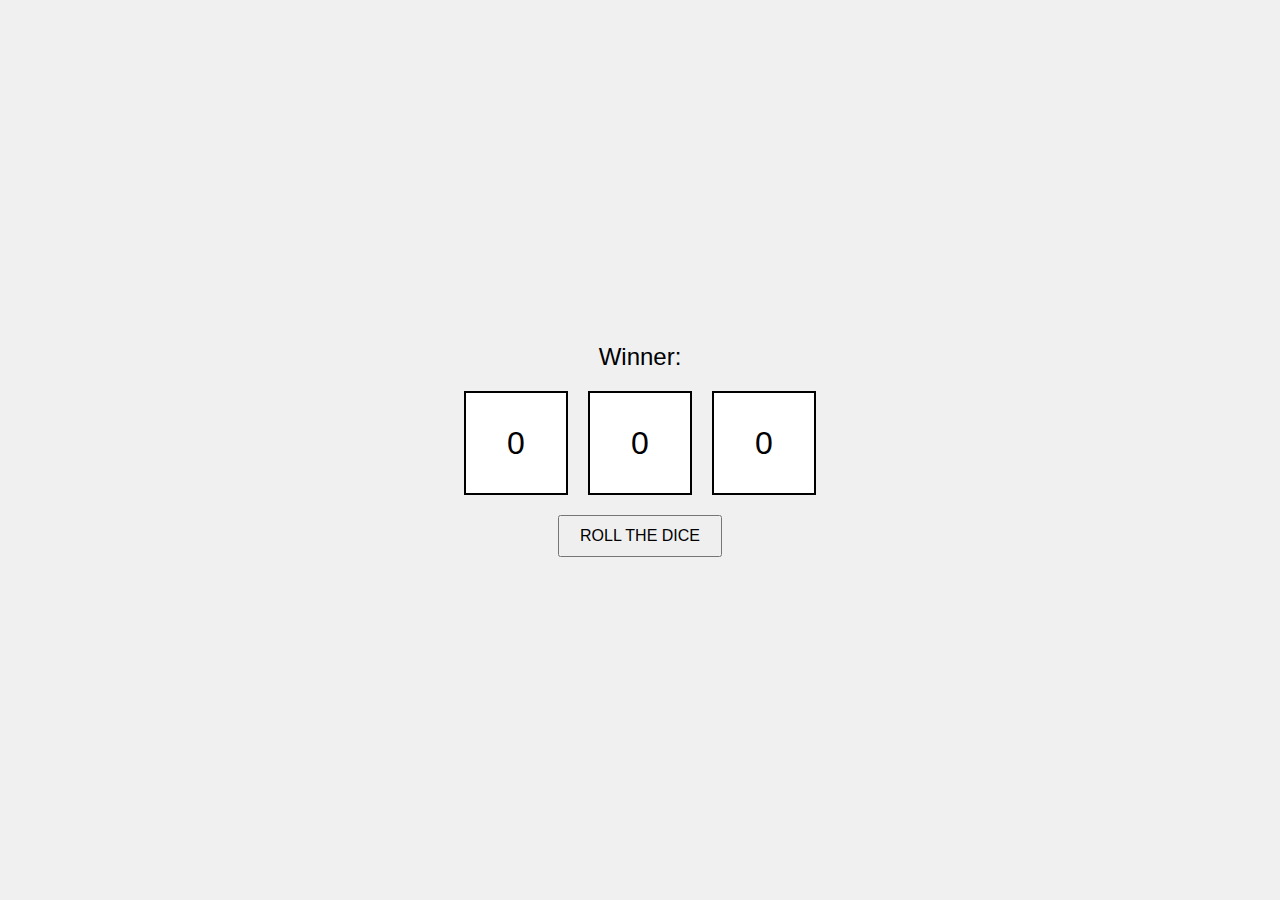
<file: AJ Day 1/Problem 1/index.html>
<!DOCTYPE html>
<html lang="en">
<head>
    <meta charset="UTF-8">
    <meta name="viewport" content="width=device-width, initial-scale=1.0">
    <title>Roll the Dice</title>
    <link rel="stylesheet" href="style.css">
</head>
<body>
    <div id="winner">Winner: </div>
    <div id="dice-container">
        <div id="member-1" class="dice">0</div>
        <div id="member-2" class="dice">0</div>
        <div id="member-3" class="dice">0</div>
    </div>
    <button id="roll">ROLL THE DICE</button>
    <script src="script.js"></script>
</body>
</html>
</file>
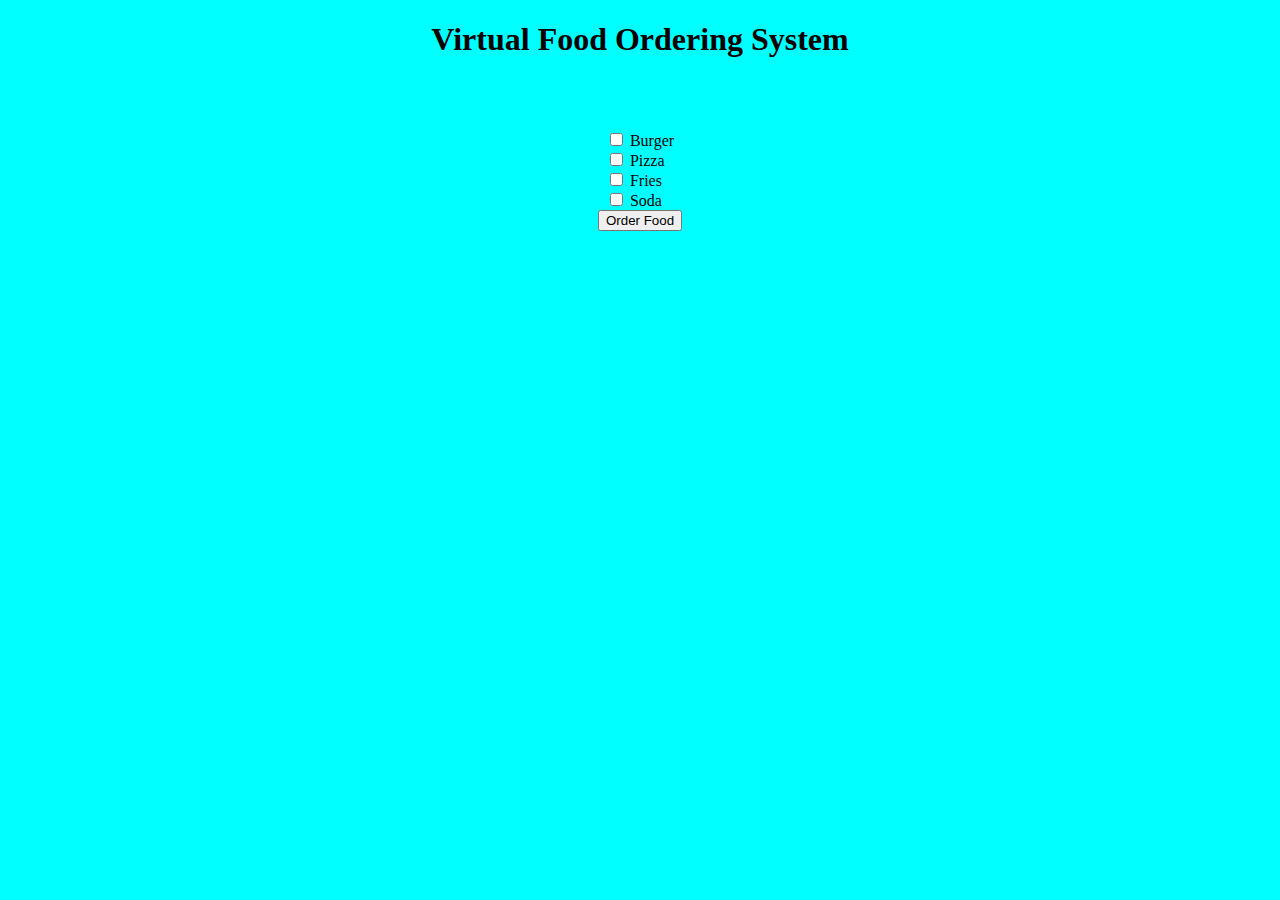
<file: AJ Day5 Promises/Problem 1/index.html>
<!DOCTYPE html>
<html lang="en">
<head>
    <meta charset="UTF-8">
    <meta name="viewport" content="width=device-width, initial-scale=1.0">
    <title>Virtual Food Ordering System</title>
    <link rel="stylesheet" href="style.css">
</head>
<body>
    <div class="order-info" id="order-info"></div>
    <h1>Virtual Food Ordering System</h1>
    <div class="food-menu">
        <label><input type="checkbox" name="food" value="burger" data-image="https://th.bing.com/th/id/OIP.ydNry8zoLz4BzraMRDhvXwHaF-?w=251&h=202&c=7&r=0&o=5&dpr=1.3&pid=1.7"> Burger</label><br>
        <label><input type="checkbox" name="food" value="pizza" data-image="https://th.bing.com/th/id/OIP.XzUnt5Afjbz_9Bmkng2IMQHaEK?w=305&h=180&c=7&r=0&o=5&dpr=1.3&pid=1.7"> Pizza</label><br>
        <label><input type="checkbox" name="food" value="fries" data-image="https://th.bing.com/th/id/OIP.GqUvr8wmgKYa7LL8YpnGMAAAAA?rs=1&pid=ImgDetMain"> Fries</label><br>
        <label><input type="checkbox" name="food" value="soda" data-image="https://th.bing.com/th/id/OIP.m407uzBglOolPPMZ_xyVQAAAAA?rs=1&pid=ImgDetMain"> Soda</label><br>
    </div>
    <button id="order-button">Order Food</button>
    <div class="orders"></div>

    <div class="image"></div>

    <script src="script.js"></script>
</body>
</html>
</file>
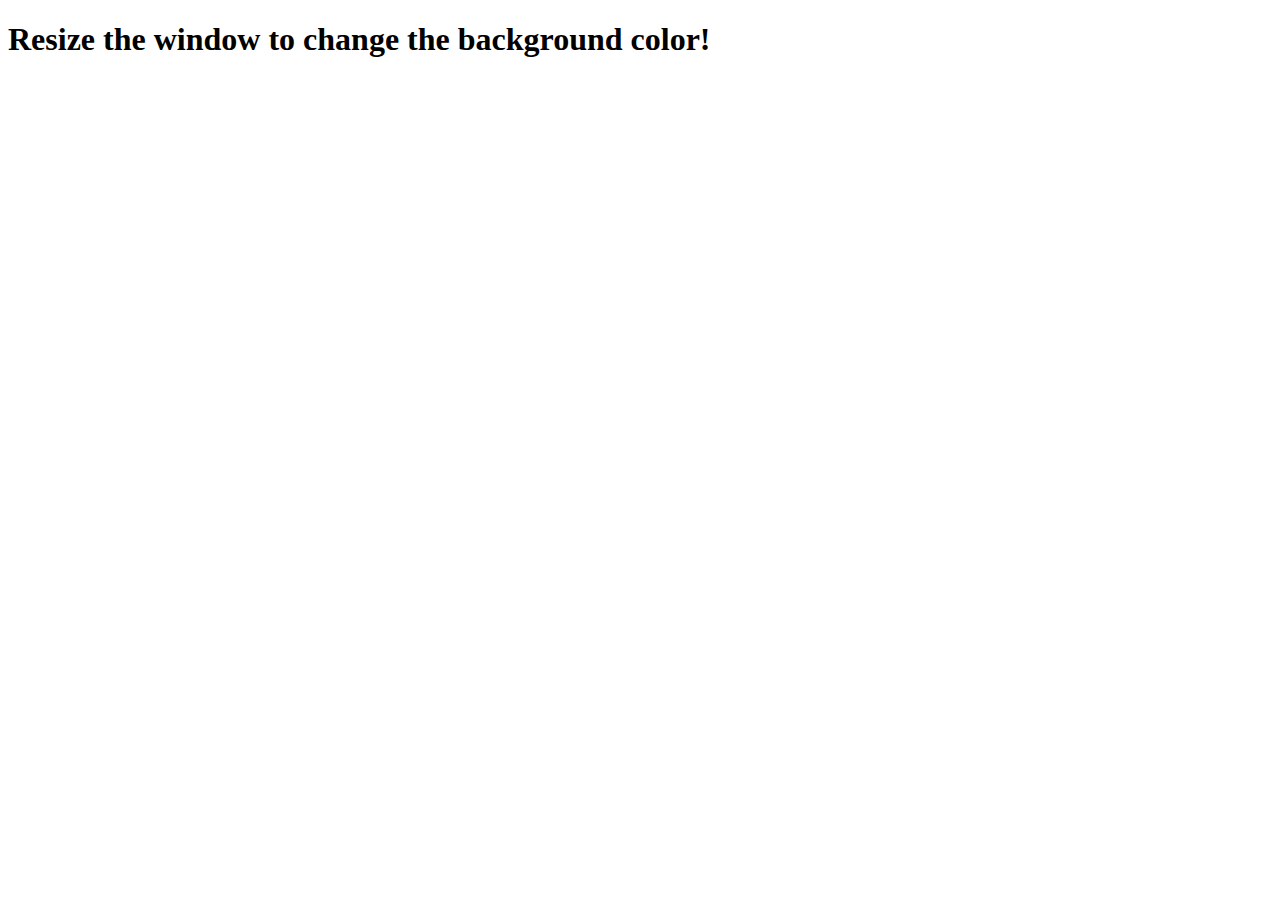
<file: PracticeReact/random_bg.html>
<!DOCTYPE html>
<html lang="en">
<head>
    <meta charset="UTF-8">
    <meta name="viewport" content="width=device-width, initial-scale=1.0">
    <title>Random Background Color on Resizing</title>
</head>
<body>
    <h1>Resize the window to change the background color!</h1>
    <script>
        function getRandomColor() {
            const letters = '0123456789ABCDEF';
            let color = '#';
            for (let i = 0; i < 6; i++) {
                color += letters[Math.floor(Math.random() * 16)];
            }
            return color;
        }

        window.addEventListener('resize', function() {
            document.body.style.backgroundColor = getRandomColor();
        });
    </script>
</body>
</html>
</file>
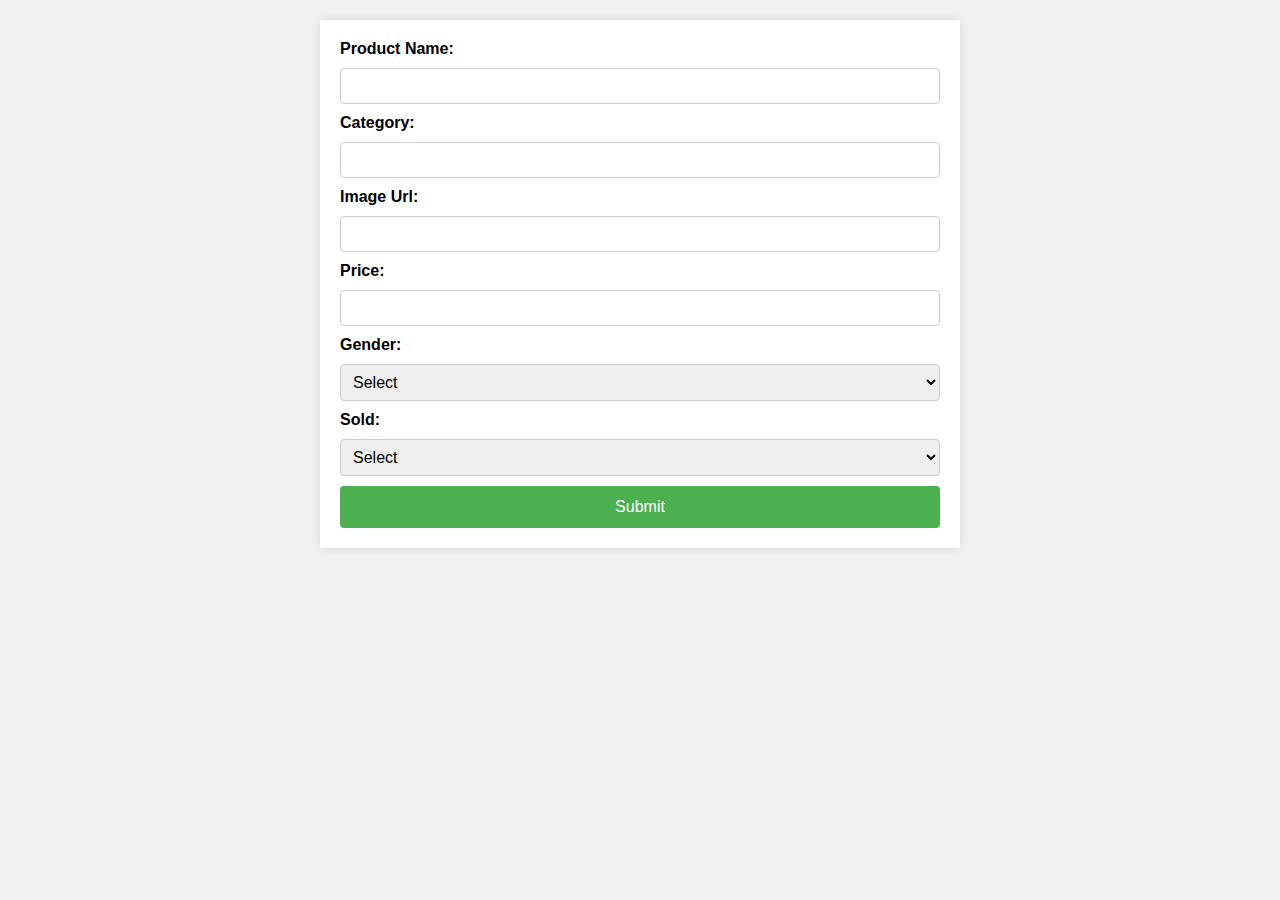
<file: AJ Day2/problem 2/admin.html>
<!DOCTYPE html>
<html lang="en">
<head>
    <meta charset="UTF-8">
    <meta name="viewport" content="width=device-width, initial-scale=1.0">
    <title>Ecommerce-I</title>
    <link rel="stylesheet" href="style.css">
</head>
<body>
    <div class="form-container">
        <form class="form" action="" method="post" id="form">
            <label for="name">Product Name:</label>
            <input type="text" id="name" name="name" required>
            
            <label for="category">Category:</label>
            <input type="text" id="category" name="category" required>
            
            <label for="image">Image Url:</label>
            <input type="text" id="image" name="image" required>
            
            <label for="price">Price:</label>
            <input type="text" id="price" name="price" required>
            
            <label for="gender">Gender:</label>
            <select id="gender">
                <option>Select</option>
                <option>Male</option>
                <option>Female</option>
                <option>Other</option>
            </select>
            <label for="sold">Sold:</label>            
            <select id="sold">
                <option>Select</option>
                <option>Yes</option>
                <option>No</option>
            </select>
            <input type="submit" id="add" value="Submit">
        </form>
    </div>
</body>
</html>
<script src="admin.js"></script>
</file>
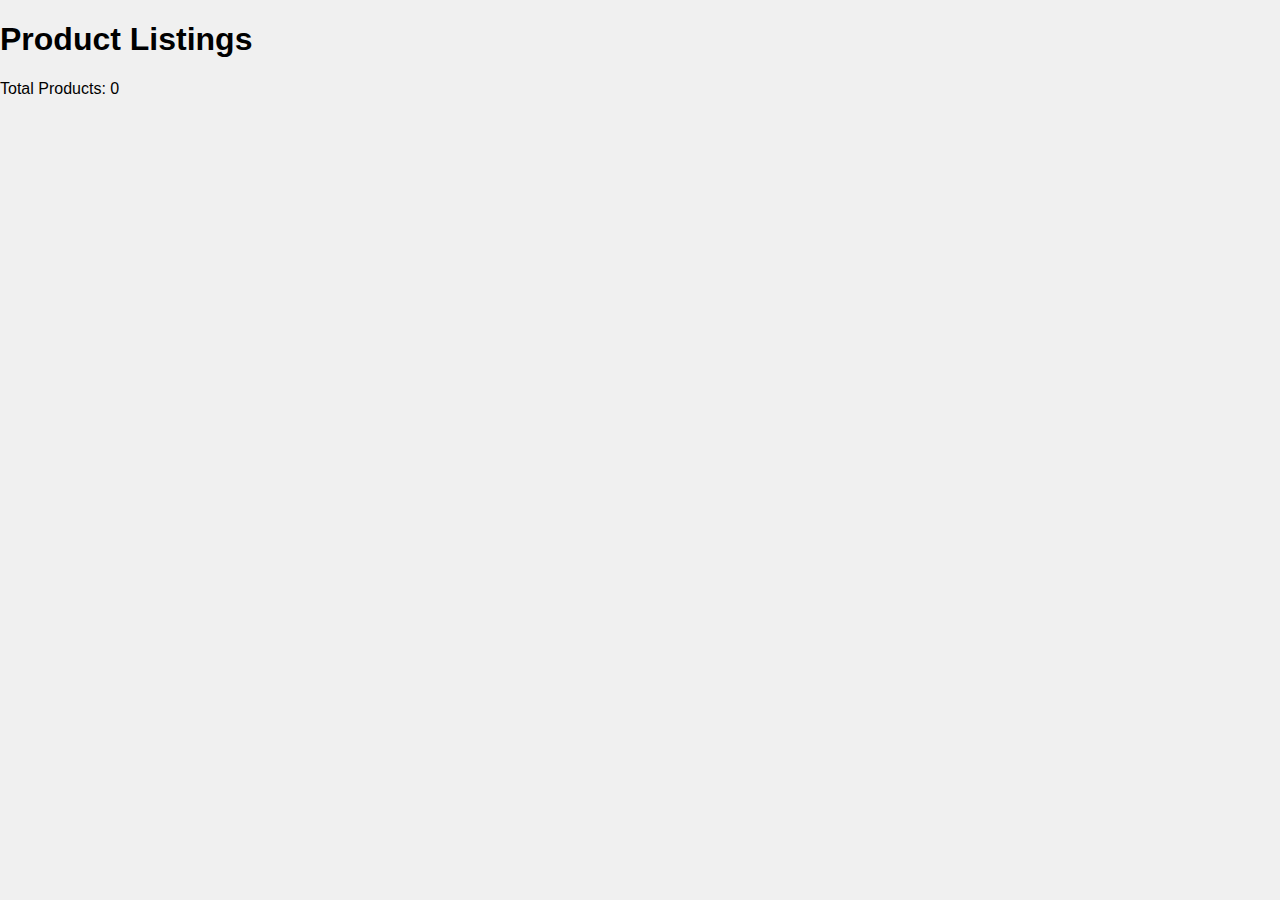
<file: AJ Day2/problem 2/products.html>
<!DOCTYPE html>
<html lang="en">
<head>
    <meta charset="UTF-8">
    <meta name="viewport" content="width=device-width, initial-scale=1.0">
    <title>Ecommerce Products</title>
    <link rel="stylesheet" href="style.css">
</head>
<body>
    <div class="container">
        <h1>Product Listings</h1>
        <div id="counter"></div>
        <div id="products-container"></div>
    </div>
</body>
</html>
<script src="product.js"></script>
</file>
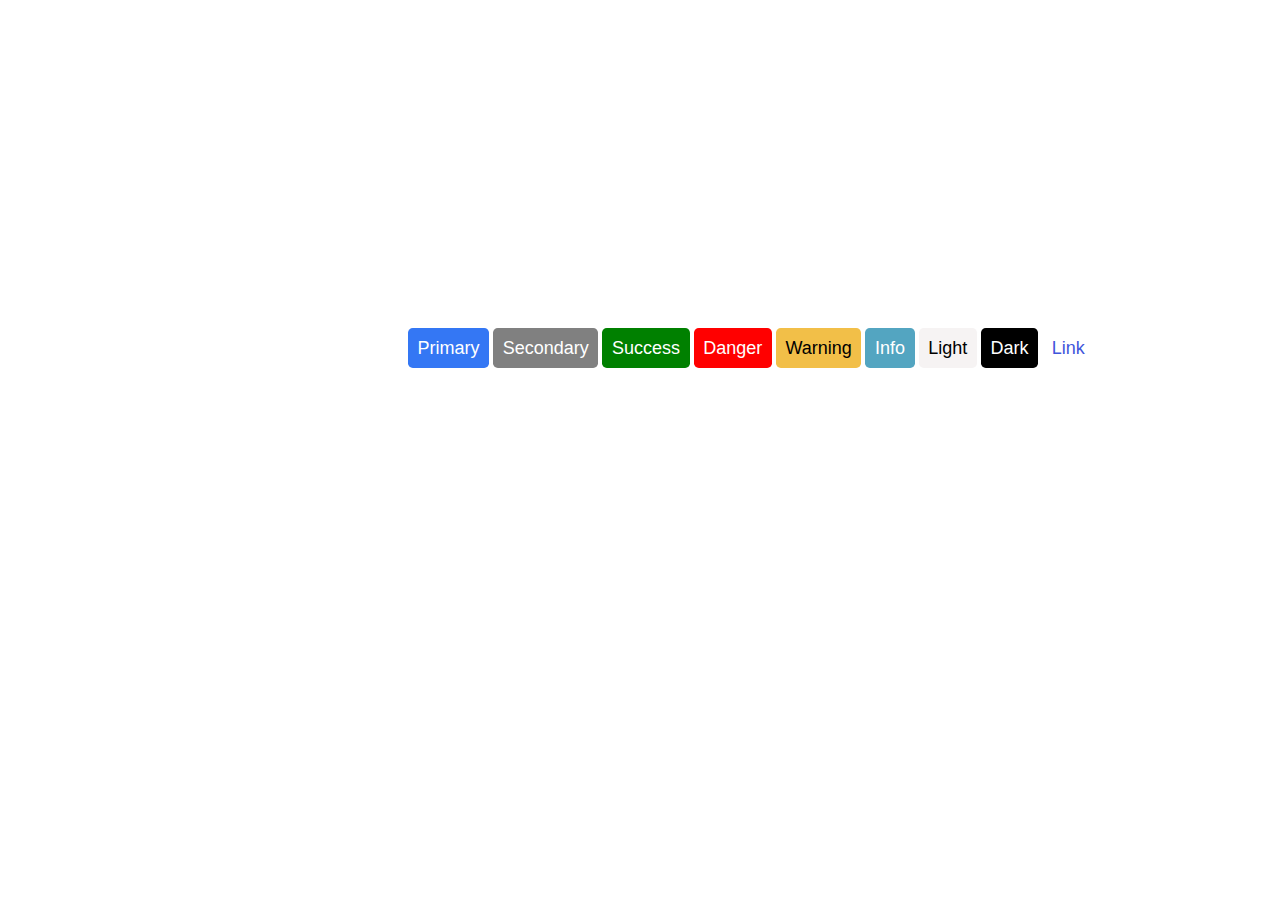
<file: PracticeReact/Dom2Assignment/Problem1.html>
<!DOCTYPE html>
<html lang="en">
<head>
    <meta charset="UTF-8">
    <meta name="viewport" content="width=device-width, initial-scale=1.0">
    <title>Document</title>
    <link rel="stylesheet" href = "style.css">
</head>
<body>
    <button name = "btn1">Primary</button>
    <button name = "btn2">Secondary</button>
    <button name = "btn3">Success</button>
    <button name = "btn4">Danger</button>
    <button name = "btn5">Warning</button>
    <button name = "btn6">Info</button>
    <button name = "btn7">Light</button>
    <button name = "btn8">Dark</button>
    <button name = "btn9">Link</button>
</body>
</html>
</file>
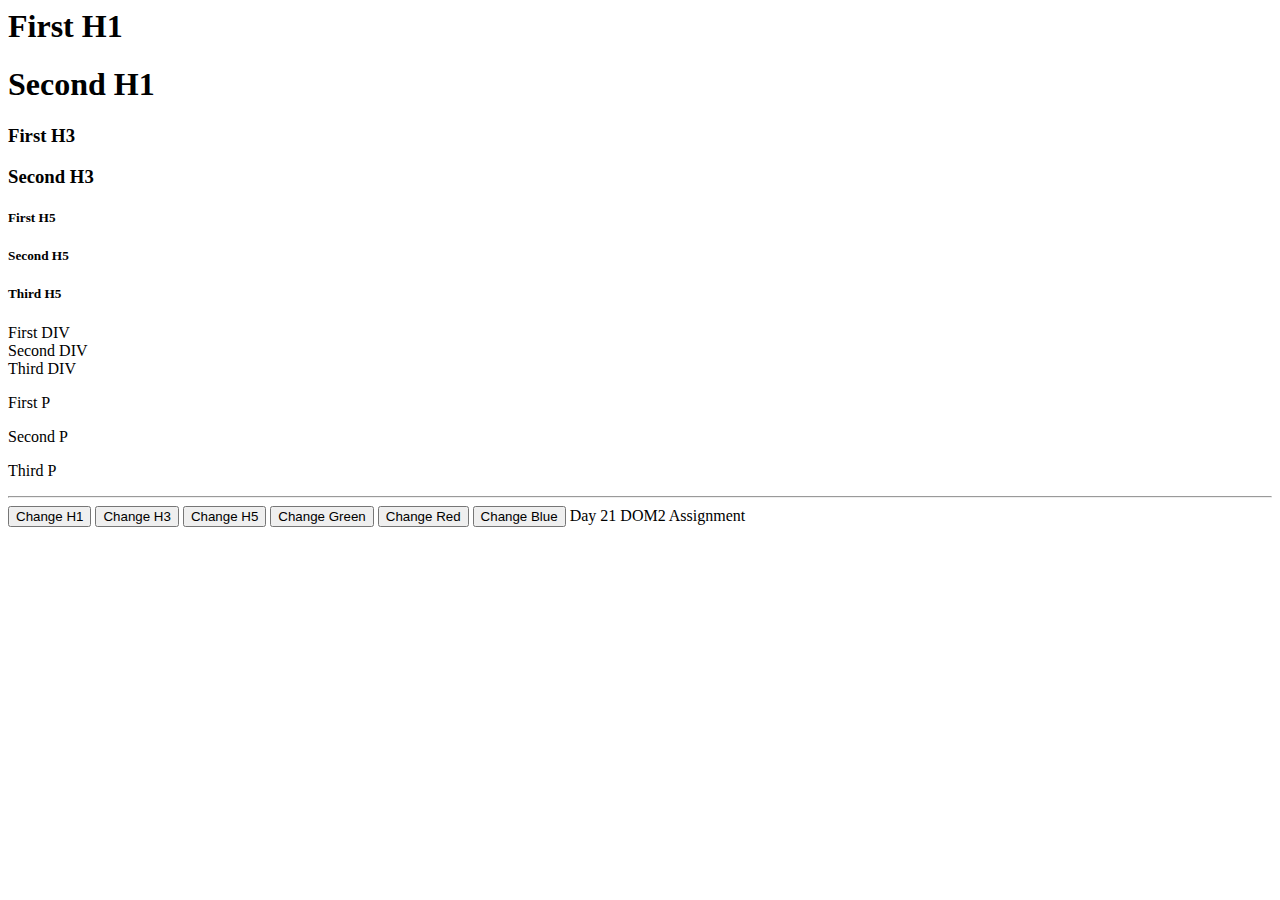
<file: PracticeReact/Dom2Assignment/Ques2.html>
<html>
    <head>
    <title>Practise Selectors</title>
    </head>
    <body>
    <h1>First H1</h1>
    <h1>Second H1</h1>
    <h3>First H3</h3>
    <h3>Second H3</h3>
    <h5>First H5</h5>
    <h5>Second H5</h5>
    <h5>Third H5</h5>
    <div class="green">First DIV</div>
    <div class="red">Second DIV</div>
    <div class="blue">Third DIV</div>
    <p class="green">First P</p>

   <p class="red">Second P</p>
    <p class="blue">Third P</p>
    <hr />
    <button onClick="changeH1()">Change H1</button>
    <button onClick="changeH3()">Change H3</button>
    <button onClick="changeH5()">Change H5</button>
    <button onClick="changeGreen()">Change Green</button>
    <button onClick="changeRed()">Change Red</button>
    <button onClick="changeBlue()">Change Blue</button>
    <script>
    function changeH1() {
        document.querySelector('h1').style.color = 'red';
    }
    function changeH3() {
        var H3 = document.querySelectorAll('h3')
        for(var i = 0; i < H3.length; i++){
            H3[i].style.color = 'green'
        }
    }
    function changeH5() {
        var H5 = document.querySelectorAll('h5')
        for(item of H5){
            item.style.color = 'blue'
        }
    }
    function changeGreen() {
        var cGreen = document.querySelectorAll('.green')
        for(item of cGreen){
            item.style.color = 'green'
    }
        }
    function changeRed() {
        var cGreen = document.querySelectorAll('.red')
        for(item of cGreen){
            item.style.color = 'red'
    }
    }
    function changeBlue() {
        var cGreen = document.querySelectorAll('.blue')
        for(item of cGreen){
            item.style.color = 'blue'
    }
    }
    </script>
    
    Day 21 DOM2 Assignment
   </body>
    </html>
</file>
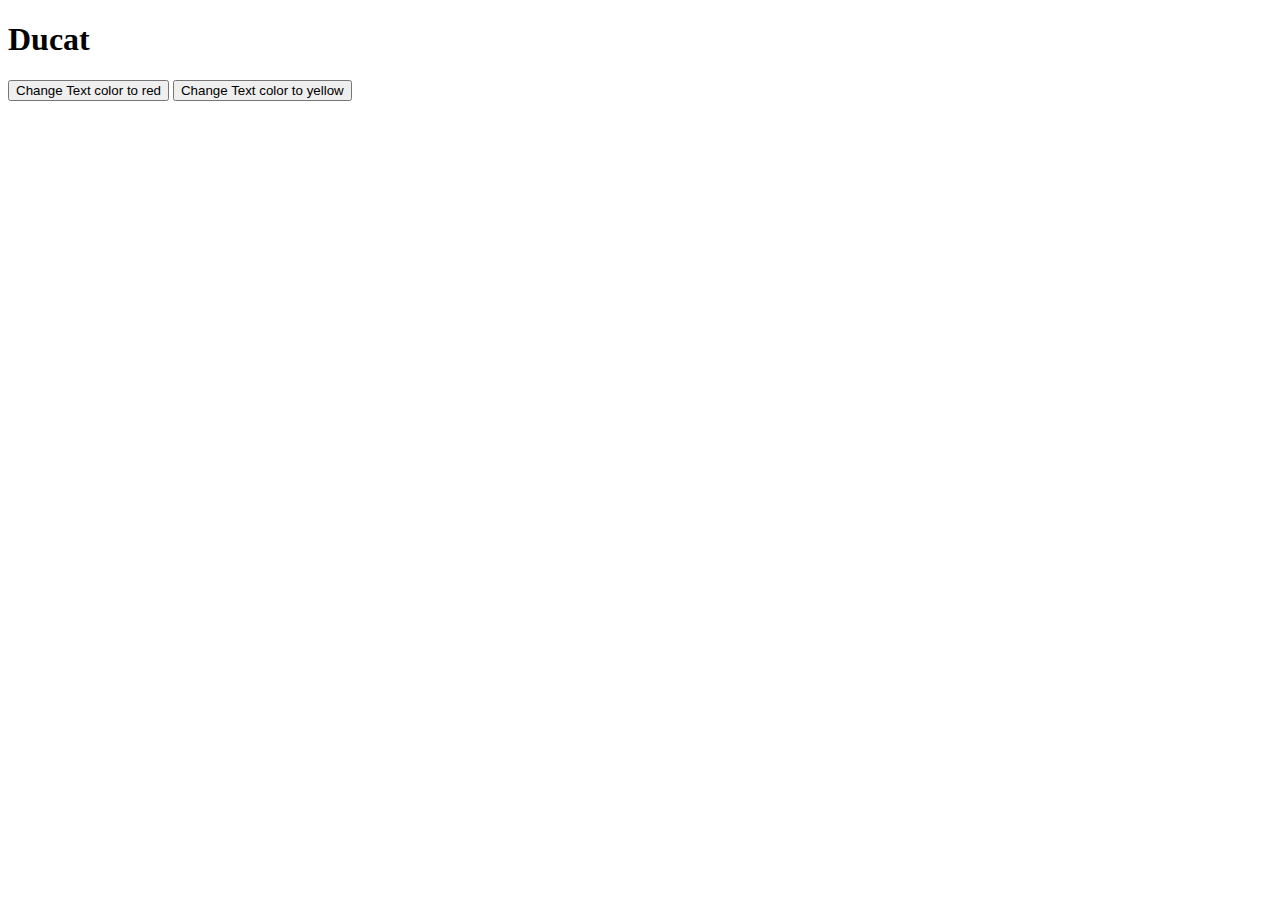
<file: PracticeReact/Dom2Assignment/Ques3.html>
<!DOCTYPE html>
<html lang="en">
 <head>
 <meta charset="UTF-8" />
 <meta http-equiv="X-UA-Compatible" content="IE=edge" />
 <meta name="viewport" content="width=device-width, initial-scale=1.0" />
 <title>Document</title>
 </head>
 <body>
 <h1>Ducat</h1>
 <button onClick="changeRed()">Change Text color to red</button>
 <button onClick="changeYellow()">Change Text color to yellow</button>
 </body>
</html>
<script>
    function changeRed() {
        var changeRed = document.querySelectorAll('h1');
        for (var i = 0; i < changeRed.length; i++) {
            changeRed[i].style.color = 'red';
        }
    }

    function changeYellow() {
        var changeYellow = document.querySelectorAll('h1');
        for (var i = 0; i < changeYellow.length; i++) {
            changeYellow[i].style.color = 'yellow';
        }
    }
</script>
</file>
<file: AJ Day 1/Problem 1/style.css>
body {
    font-family: Arial, sans-serif;
    display: flex;
    flex-direction: column;
    align-items: center;
    justify-content: center;
    height: 100vh;
    margin: 0;
    background-color: #f0f0f0;
}

#dice-container {
    display: flex;
    gap: 20px;
    margin-bottom: 20px;
}

.dice {
    width: 100px;
    height: 100px;
    display: flex;
    align-items: center;
    justify-content: center;
    font-size: 2em;
    border: 2px solid #000;
    background-color: #fff;
}

#winner {
    font-size: 1.5em;
    margin-bottom: 20px;
}

button {
    padding: 10px 20px;
    font-size: 1em;
    cursor: pointer;
}

.green {
    background-color: green;
    color: white;
}

.yellow {
    background-color: yellow;
    color: black;
}

.red {
    background-color: red;
    color: white;
}

.blue {
    background-color: blue;
    color: white;
}
</file>
<file: AJ Day5 Promises/Problem 1/style.css>
body {
    display: flex;
    flex-direction: column;
    align-items: center;
    margin: 0;
    padding: 0;
    background-color: aqua;
}
.food-menu {
    margin-top: 50px;
}
.order-info {
    position: absolute;
    top: 10px;
    right: 10px;
    font-size: 20px;
    font-weight: bold;
}
.food-image {
    margin-top: 20px;
    max-width: 300px;
    display: none;
}
#order-button{
    margin-bottom: 10px;
}
</file>
<file: AJ Day2/problem 2/style.css>
body {
    font-family: Arial, sans-serif;
    background-color: #f0f0f0;
    margin: 0;
    padding: 0;
}

.form-container {
    max-width: 600px;
    margin: 20px auto;
    background-color: #fff;
    padding: 20px;
    box-shadow: 0 0 10px rgba(0, 0, 0, 0.1);
}

.form {
    display: grid;
    gap: 10px;
}

.form label {
    font-weight: bold;
}

.form input[type="text"],
.form select {
    width: 100%;
    padding: 8px;
    font-size: 16px;
    border: 1px solid #ccc;
    border-radius: 4px;
    box-sizing: border-box;
}

.form select {
    cursor: pointer;
}

.form input[type="submit"] {
    background-color: #4CAF50;
    color: white;
    padding: 12px 20px;
    border: none;
    border-radius: 4px;
    cursor: pointer;
    font-size: 16px;
}

.form input[type="submit"]:hover {
    background-color: #45a049;
}

.error-message {
    color: red;
    font-size: 14px;
    margin-top: 5px;
}
.form img {
    max-width: 100%;
    height: auto;
    margin-top: 5px;
    border-radius: 4px;
}
</file>
<file: PracticeReact/Dom2Assignment/style.css>
button{
    margin-top:20rem;
    font-size: large;
    padding: 0.6rem;
    border-radius: 0.3rem;
    border: 0;
}
button[name="btn1"] {
    background-color: rgb(52, 119, 244);
    color: white;
     margin-left: 25rem;
}

button[name="btn2"] {
    background-color: gray;
    color: white;
}

button[name="btn3"] {
    background-color: green;
    color: white;
}

button[name="btn4"] {
    background-color: red;
    color: white;
}

button[name="btn5"] {
    background-color: rgb(242, 191, 72);
    color: black;

}

button[name="btn6"] {
    background-color: rgb(83, 165, 193);
    color: white;
}

button[name="btn7"] {
    background-color: rgb(246, 243, 243);
    color: black;

}

button[name="btn8"] {
    background-color: black;
    color: white;
  
}
button[name="btn9"] {
    color: rgb(63, 86, 219);
    background-color: white;
</file>
